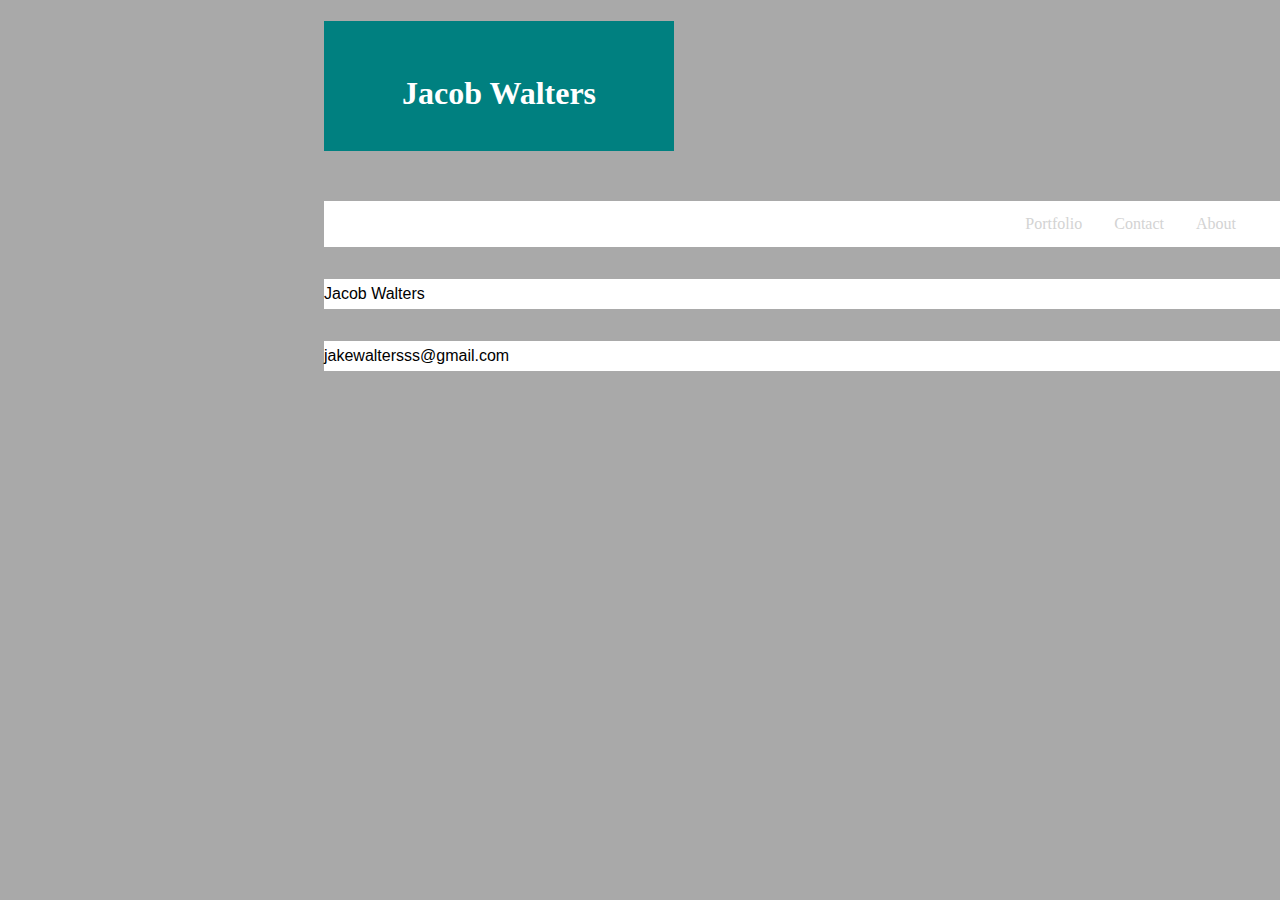
<file: contact.html>
<!DOCTYPE html>
<html lang="en">
<head>
<link rel="stylesheet" href="assets/css/style3.css">
</head>
<body>
    <div class="container">
    <h1>Jacob Walters</h1>


 <ul>
        <li><a class="active"></a>
        <li><a href="index.html">About</a></li>
        <li><a href="contact.html">Contact</a></li>
        <li><a href="Portfolio">Portfolio</a></li>
    </ul>

</style>
  <body>
  <div>
      <p>Jacob Walters</p>
      <br>
      <p>jakewaltersss@gmail.com</p>
     <br>
      
    </div>
     </div>
  </div>
</body>
</html>
</file>
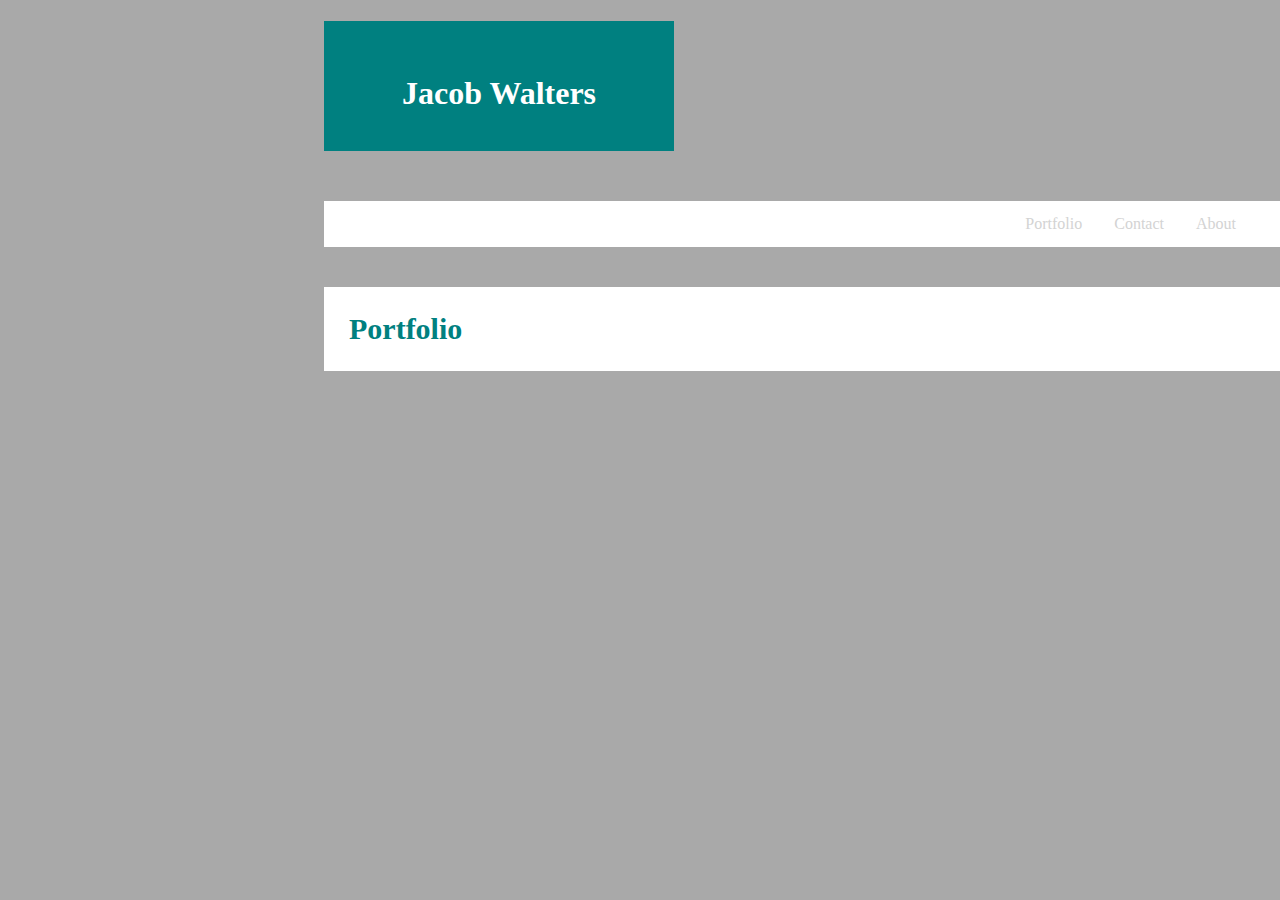
<file: portfolio.html>
<!DOCTYPE html>
<html lang="en">
<head>
    <link rel="stylesheet" href="assets/css/style3.css">
    </head>
    <body>
    <div class="container">
    <h1>Jacob Walters</h1>
    
    
    <ul>
        <li><a class="active"></a>
        <li><a href="index.html">About</a></li>
        <li><a href="contact.html">Contact</a></li>
        <li><a href="Portfolio">Portfolio</a></li>
    </ul>
</head>

<body>
    <h4>Portfolio</h4>
</div>
</body>
</html>
</file>
<file: assets/css/style3.css>
body {
    background-color: darkgray;
}
.about {
    float: right;
}
.contact {
float: right;
}
.portfolio {
    float: right;
}
ul {
    list-style-type: none;
    margin-top: 50px;
    padding-top: 0;
    overflow: hidden;
    background-color:white;
  }
  li {
    float: right;
  }
  li a {
    display: block;
    color: lightgray;
    text-align: center;
    padding: 14px 16px;
    text-decoration: none;
  }
  li a:hover {
    background-color: white;
  }
  .aboutme {
  color: teal;
  }
  .container{
      padding-left: 25%;
      width: 960px;
      clear: both;
  }
  .jacob-walters {
      margin-left: auto;
  }
  section {
      float: left;
  }
  aside {
    float: right;
}
img {
    width: 200px;
    height: 200px;
    float: left;
    margin-right:15px;
}
p { 
    position: center;
    float: left;
    font-family: 'Arial', 'Helvetica Neue', Helvetica, sans-serif;
    line-height: 30px;
    width: 960px;
}
h1 {
        width: 350px;
        height: 100px;
        background-color: teal;
        color: white;    
        text-align: center;
        padding-top: 30px;
        line-height: 85px;
        font-family: 'Georgia', Times, 'Times New Roman', serif;
}
p, img, h4 {
    background-color: white;
}
h4 {
    padding: 25px;
    margin-bottom: -17px;
    color: teal;
    font-size: 30px;
}
</file>
